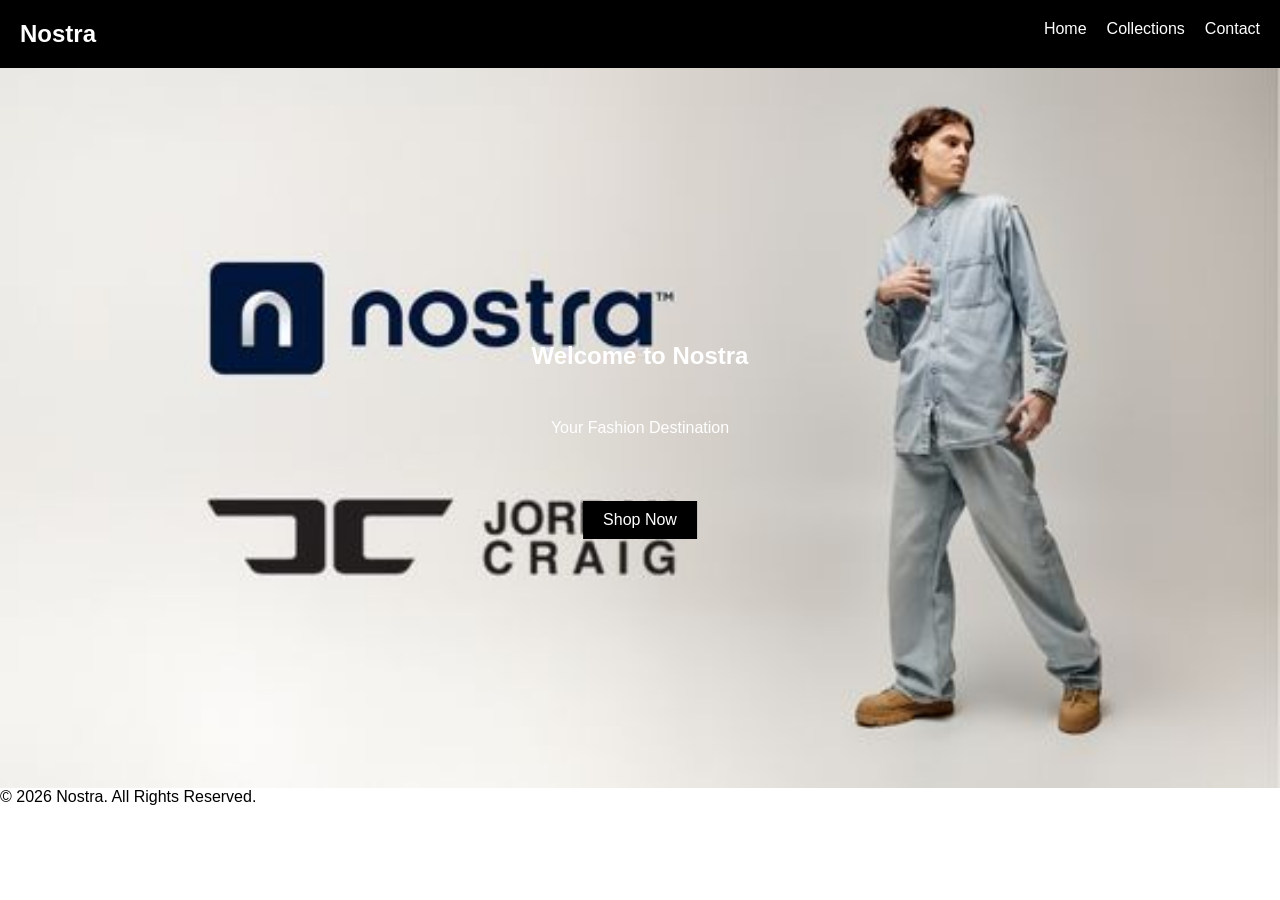
<file: index.html>
<!DOCTYPE html>
<html lang="en">
<head>
    <meta charset="UTF-8">
    <title>Nostra - Home</title>
    <link rel="stylesheet" href="style.css">
</head>
<body>

    <nav>
        <h2>Nostra</h2>
        <ul>
            <li><a href="index.html">Home</a></li>
            <li><a href="collections.html">Collections</a></li>
            <li><a href="contact.html">Contact</a></li>
        </ul>
    </nav>

    <section class="hero">
        <img src="./images/img1.jpg" alt="fashion" class="hero-img">
        <h1>Welcome to Nostra</h1>
        <p>Your Fashion Destination</p>
        <a href="collections.html" class="btn">Shop Now</a>
    </section>

    <footer>
        <p>© 2026 Nostra. All Rights Reserved.</p>
    </footer>

</body>
</html>
</file>
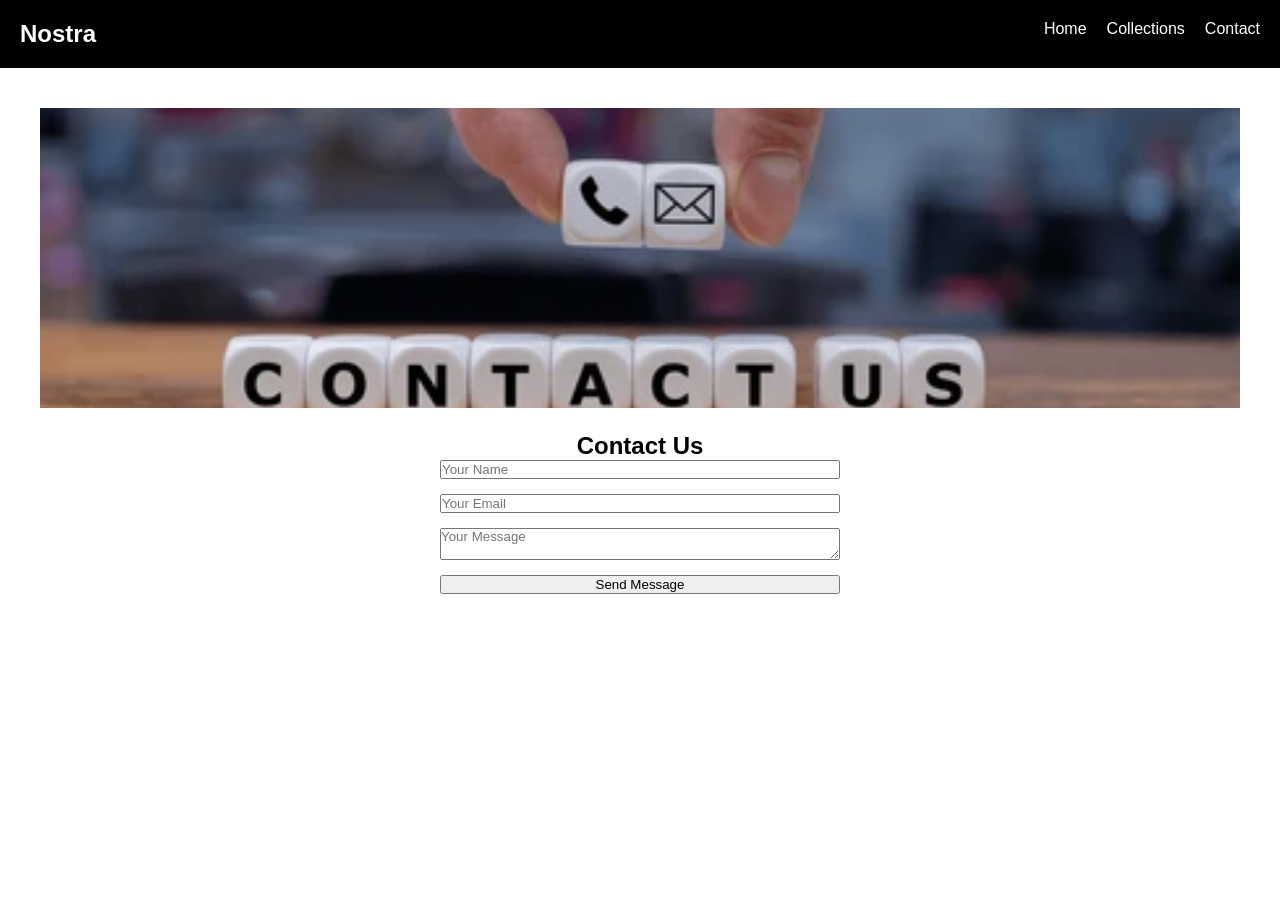
<file: contact.html>
<!DOCTYPE html>
<html lang="en">
<head>
    <meta charset="UTF-8">
    <title>Nostra - Contact</title>
    <link rel="stylesheet" href="style.css">
</head>
<body>

<nav>
    <h2>Nostra</h2>
    <ul>
        <li><a href="index.html">Home</a></li>
        <li><a href="collections.html">Collections</a></li>
        <li><a href="contact.html">Contact</a></li>
    </ul>
</nav>

<section class="contact">
    <img src="./images/img6.webp" alt="contact image" class="contact-img">
    <h1>Contact Us</h1>
    <form>
        <input type="text" placeholder="Your Name" required>
        <input type="email" placeholder="Your Email" required>
        <textarea placeholder="Your Message"></textarea>
        <button type="submit">Send Message</button>
    </form>
</section>

</body>
</html>
</file>
<file: style.css>
* {
    margin: 0;
    padding: 0;
    box-sizing: border-box;
    font-family: Arial, sans-serif;
}

nav {
    display: flex;
    justify-content: space-between;
    padding: 20px;
    background: black;
    color: white;
}

nav ul {
    display: flex;
    gap: 20px;
    list-style: none;
}

nav a {
    color: white;
    text-decoration: none;
}

.hero {
    height: 80vh;
    display: flex;
    flex-direction: column;
    justify-content: center;
    align-items: center;
    background: lightgray;
    position: relative;
    text-align: center;
    color: white;
}

.btn {
    margin-top: 20px;
    padding: 10px 20px;
    background: black;
    color: white;
    text-decoration: none;
}

.collections {
    padding: 40px;
    text-align: center;
}

.products {
    display: grid;
    grid-template-columns: repeat(auto-fit, minmax(200px, 1fr));
    gap: 20px;
    margin-top: 20px;
}

.product {
    padding: 20px;
    border: 1px solid #ddd;
}

.filters button {
    margin: 10px;
    padding: 8px 15px;
    cursor: pointer;
}

.contact {
    padding: 40px;
    text-align: center;
}

.contact form {
    display: flex;
    flex-direction: column;
    gap: 15px;
    max-width: 400px;
    margin: auto;
}

@media (max-width: 768px) {
    nav ul {
        flex-direction: column;
    }
}

.hero {
    position: relative;
    text-align: center;
    color: white;
}

.hero-img {
    width: 100%;
    height: 80vh;
    object-fit: cover;
}

.hero h1, .hero p, .btn {
    position: absolute;
}

.hero h1 {
    top: 40%;
    left: 50%;
    transform: translate(-50%, -50%);
}

.hero p {
    top: 50%;
    left: 50%;
    transform: translate(-50%, -50%);
}

.btn {
    top: 60%;
    left: 50%;
    transform: translate(-50%, -50%);
}

.product img {
    width: 100%;
    height: 200px;
    object-fit: cover;
    margin-bottom: 10px;
}

.contact-img {
    width: 100%;
    max-height: 300px;
    object-fit: cover;
    margin-bottom: 20px;
}
</file>
